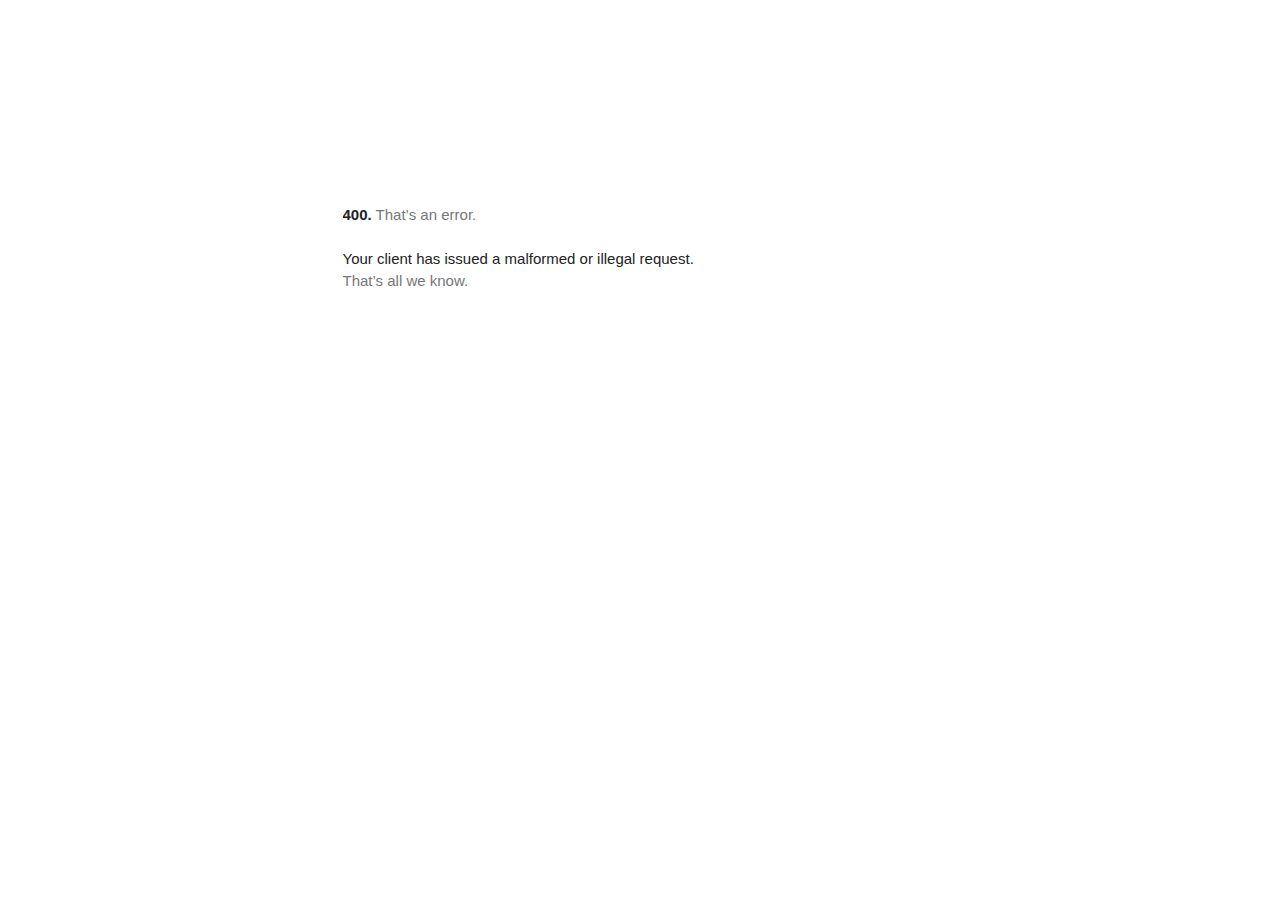
<file: www.googletagmanager.com/gtm5445.html>
<!DOCTYPE html>
<html lang=en>
  <meta charset=utf-8>
  <meta name=viewport content="initial-scale=1, minimum-scale=1, width=device-width">
  <title>Error 400 (Bad Request)!!1</title>
  <style>
    *{margin:0;padding:0}html,code{font:15px/22px arial,sans-serif}html{background:#fff;color:#222;padding:15px}body{margin:7% auto 0;max-width:390px;min-height:180px;padding:30px 0 15px}* > body{background:url(//www.google.com/images/errors/robot.png) 100% 5px no-repeat;padding-right:205px}p{margin:11px 0 22px;overflow:hidden}ins{color:#777;text-decoration:none}a img{border:0}@media screen and (max-width:772px){body{background:none;margin-top:0;max-width:none;padding-right:0}}#logo{background:url(//www.google.com/images/branding/googlelogo/1x/googlelogo_color_150x54dp.png) no-repeat;margin-left:-5px}@media only screen and (min-resolution:192dpi){#logo{background:url(//www.google.com/images/branding/googlelogo/2x/googlelogo_color_150x54dp.png) no-repeat 0% 0%/100% 100%;-moz-border-image:url(//www.google.com/images/branding/googlelogo/2x/googlelogo_color_150x54dp.png) 0}}@media only screen and (-webkit-min-device-pixel-ratio:2){#logo{background:url(//www.google.com/images/branding/googlelogo/2x/googlelogo_color_150x54dp.png) no-repeat;-webkit-background-size:100% 100%}}#logo{display:inline-block;height:54px;width:150px}
  </style>
  <a href=//www.google.com/><span id=logo aria-label=Google></span></a>
  <p><b>400.</b> <ins>That’s an error.</ins>
  <p>Your client has issued a malformed or illegal request.  <ins>That’s all we know.</ins>
</file>
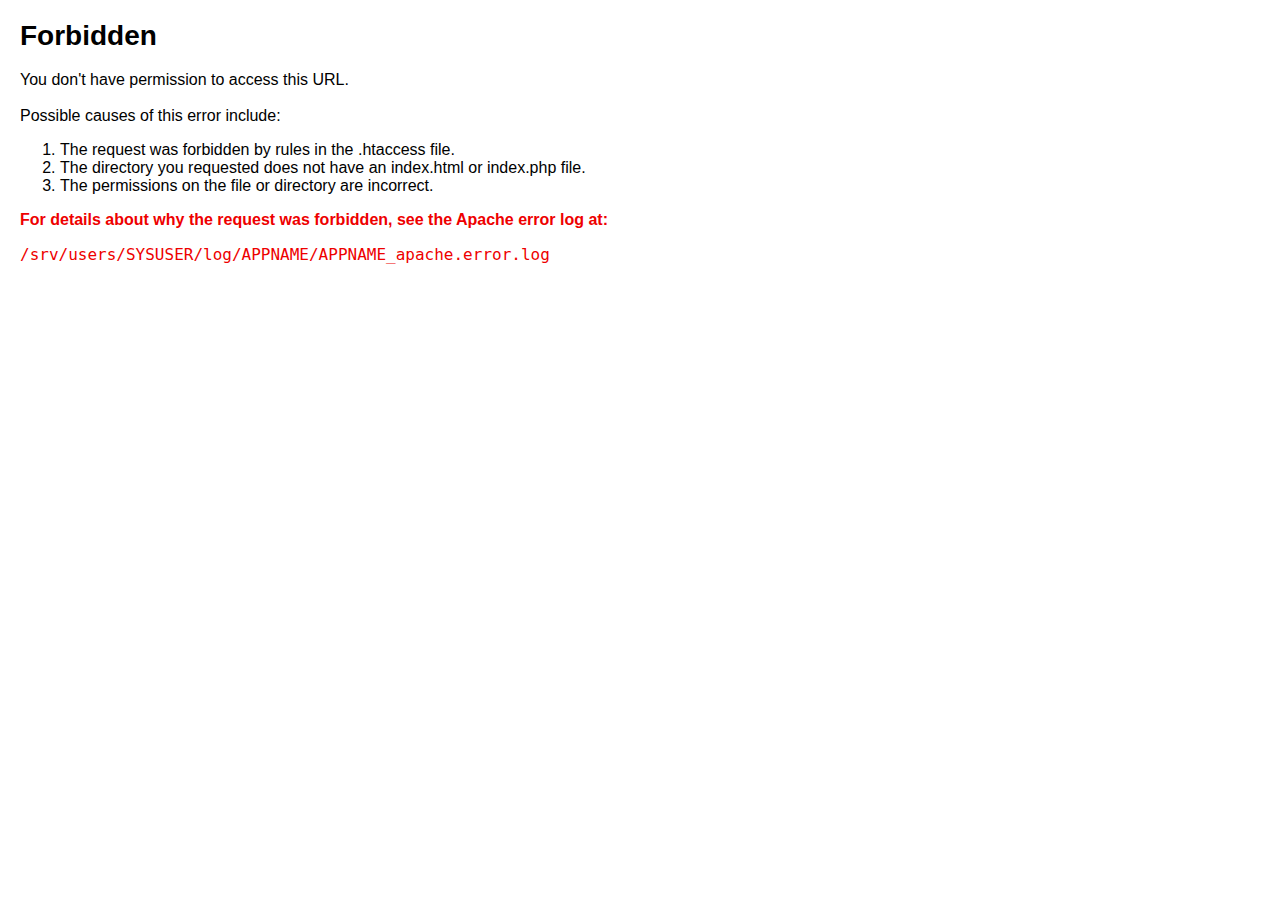
<file: aircooleradvisor.org/wp-content/plugins/contact-form-7/images/ajax-loader.html>
<!DOCTYPE HTML PUBLIC "-//IETF//DTD HTML 2.0//EN">
<html><head>
<title>403 Forbidden</title>
<style>
    body {margin: 20px; font-family: helvetica, sans-serif; max-width: 800px;}
    .error {color: #e00;}
    pre {font-size: 16px;}
    h1 {font-size: 28px;}
</style>
</head><body>
<h1>Forbidden</h1>
<p>You don't have permission to access this URL.<br />
<br />
Possible causes of this error include:</p>
<ol>
<li>The request was forbidden by rules in the .htaccess file.</li>
<li>The directory you requested does not have an index.html or index.php file.</li>
<li>The permissions on the file or directory are incorrect.</li>
</ol>
<p class=error><b>For details about why the request was forbidden, see the Apache error log at:</b></p>
<pre class=error>/srv/users/SYSUSER/log/APPNAME/APPNAME_apache.error.log</pre>
<p><br /><br /><b>
</b></p>
</body></html>
</file>
